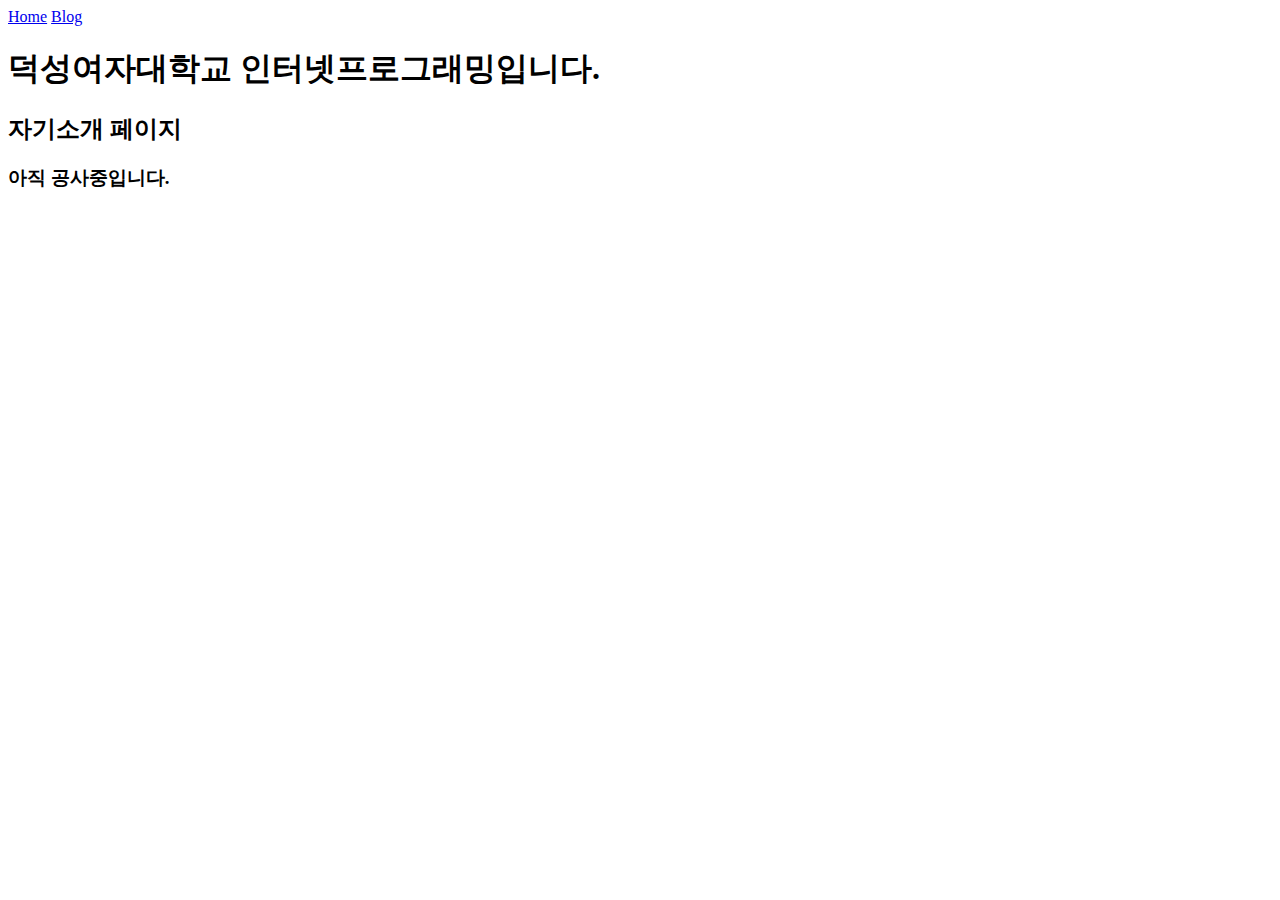
<file: single_pages/templates/single_pages/about_me.html>
<!DOCTYPE html>
<html lang="ko">
<head>
    <meta charset="UTF-8">
    <title>덕성여자대학교 개발자</title>
</head>
<body>

<nav>
    <a href="/">Home</a>
    <a href="/blog/">Blog</a>

</nav>

<h1> 덕성여자대학교 인터넷프로그래밍입니다.</h1>
<h2> 자기소개 페이지 </h2>
<h3>아직 공사중입니다.</h3>
</body>
</html>
</file>
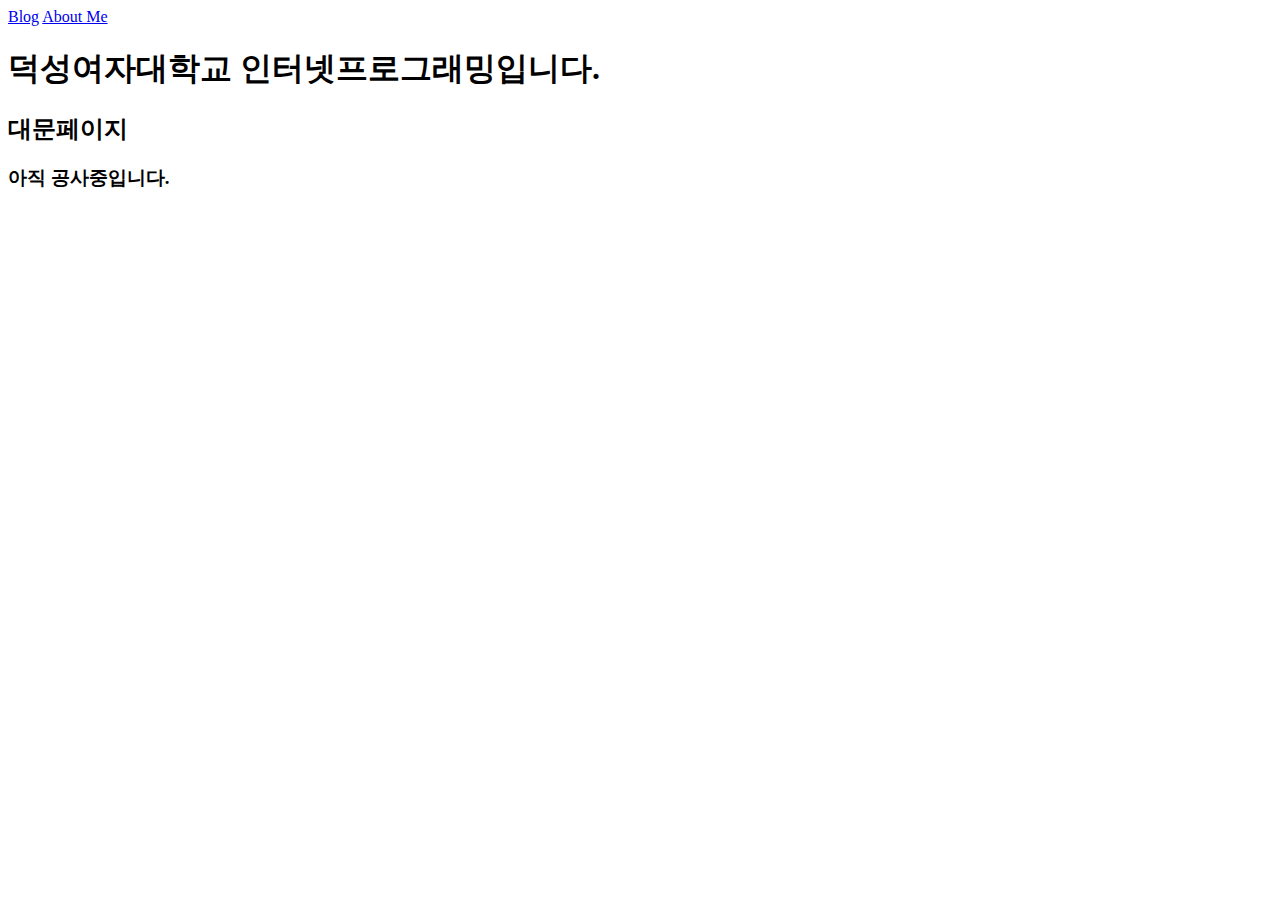
<file: single_pages/templates/single_pages/landing.html>
<!DOCTYPE html>
<html lang="ko">
<head>
    <meta charset="UTF-8">
    <title>덕성여자대학교 인터넷프로그래밍</title>
</head>
<body>

<nav>
    <a href="/blog/">Blog</a>
    <a href="/about_me/">About Me</a>
</nav>

<h1> 덕성여자대학교 인터넷프로그래밍입니다.</h1>
<h2> 대문페이지 </h2>
<h3>아직 공사중입니다.</h3>
</body>
</html>
</file>
